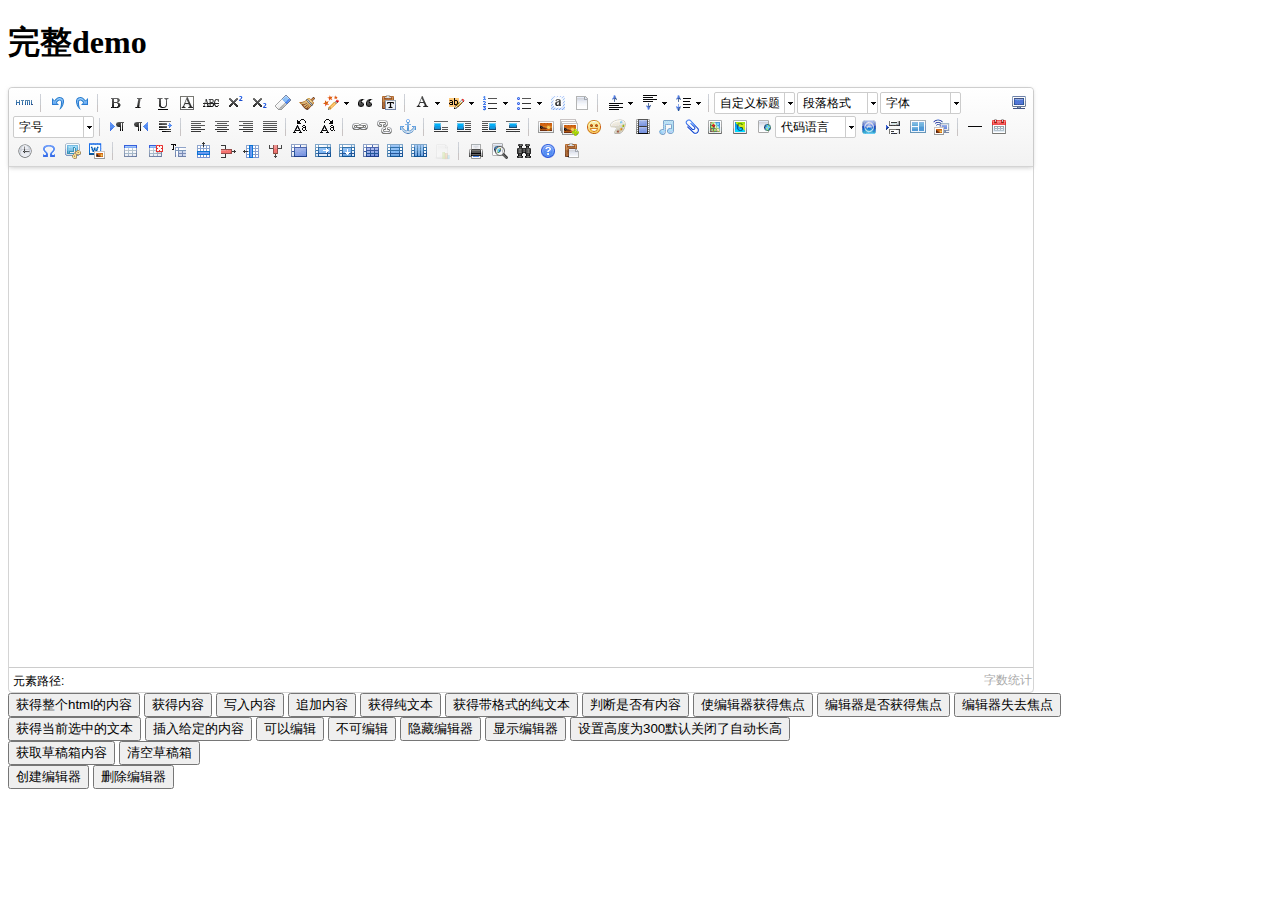
<file: staticfiles/ueditor/index.html>
<!DOCTYPE HTML PUBLIC "-//W3C//DTD HTML 4.01 Transitional//EN"
        "http://www.w3.org/TR/html4/loose.dtd">
<html>
<head>
    <title>完整demo</title>
    <meta http-equiv="Content-Type" content="text/html;charset=utf-8"/>
    <script type="text/javascript" charset="utf-8" src="ueditor.config.js"></script>
    <script type="text/javascript" charset="utf-8" src="ueditor.all.min.js"> </script>
    <!--建议手动加在语言，避免在ie下有时因为加载语言失败导致编辑器加载失败-->
    <!--这里加载的语言文件会覆盖你在配置项目里添加的语言类型，比如你在配置项目里配置的是英文，这里加载的中文，那最后就是中文-->
    <script type="text/javascript" charset="utf-8" src="lang/zh-cn/zh-cn.js"></script>

    <style type="text/css">
        div{
            width:100%;
        }
    </style>
</head>
<body>
<div>
    <h1>完整demo</h1>
    <script id="editor" type="text/plain" style="width:1024px;height:500px;"></script>
</div>
<div id="btns">
    <div>
        <button onclick="getAllHtml()">获得整个html的内容</button>
        <button onclick="getContent()">获得内容</button>
        <button onclick="setContent()">写入内容</button>
        <button onclick="setContent(true)">追加内容</button>
        <button onclick="getContentTxt()">获得纯文本</button>
        <button onclick="getPlainTxt()">获得带格式的纯文本</button>
        <button onclick="hasContent()">判断是否有内容</button>
        <button onclick="setFocus()">使编辑器获得焦点</button>
        <button onmousedown="isFocus(event)">编辑器是否获得焦点</button>
        <button onmousedown="setblur(event)" >编辑器失去焦点</button>

    </div>
    <div>
        <button onclick="getText()">获得当前选中的文本</button>
        <button onclick="insertHtml()">插入给定的内容</button>
        <button id="enable" onclick="setEnabled()">可以编辑</button>
        <button onclick="setDisabled()">不可编辑</button>
        <button onclick=" UE.getEditor('editor').setHide()">隐藏编辑器</button>
        <button onclick=" UE.getEditor('editor').setShow()">显示编辑器</button>
        <button onclick=" UE.getEditor('editor').setHeight(300)">设置高度为300默认关闭了自动长高</button>
    </div>

    <div>
        <button onclick="getLocalData()" >获取草稿箱内容</button>
        <button onclick="clearLocalData()" >清空草稿箱</button>
    </div>

</div>
<div>
    <button onclick="createEditor()">
    创建编辑器</button>
    <button onclick="deleteEditor()">
    删除编辑器</button>
</div>

<script type="text/javascript">

    //实例化编辑器
    //建议使用工厂方法getEditor创建和引用编辑器实例，如果在某个闭包下引用该编辑器，直接调用UE.getEditor('editor')就能拿到相关的实例
    var ue = UE.getEditor('editor');


    function isFocus(e){
        alert(UE.getEditor('editor').isFocus());
        UE.dom.domUtils.preventDefault(e)
    }
    function setblur(e){
        UE.getEditor('editor').blur();
        UE.dom.domUtils.preventDefault(e)
    }
    function insertHtml() {
        var value = prompt('插入html代码', '');
        UE.getEditor('editor').execCommand('insertHtml', value)
    }
    function createEditor() {
        enableBtn();
        UE.getEditor('editor');
    }
    function getAllHtml() {
        alert(UE.getEditor('editor').getAllHtml())
    }
    function getContent() {
        var arr = [];
        arr.push("使用editor.getContent()方法可以获得编辑器的内容");
        arr.push("内容为：");
        arr.push(UE.getEditor('editor').getContent());
        alert(arr.join("\n"));
    }
    function getPlainTxt() {
        var arr = [];
        arr.push("使用editor.getPlainTxt()方法可以获得编辑器的带格式的纯文本内容");
        arr.push("内容为：");
        arr.push(UE.getEditor('editor').getPlainTxt());
        alert(arr.join('\n'))
    }
    function setContent(isAppendTo) {
        var arr = [];
        arr.push("使用editor.setContent('欢迎使用ueditor')方法可以设置编辑器的内容");
        UE.getEditor('editor').setContent('欢迎使用ueditor', isAppendTo);
        alert(arr.join("\n"));
    }
    function setDisabled() {
        UE.getEditor('editor').setDisabled('fullscreen');
        disableBtn("enable");
    }

    function setEnabled() {
        UE.getEditor('editor').setEnabled();
        enableBtn();
    }

    function getText() {
        //当你点击按钮时编辑区域已经失去了焦点，如果直接用getText将不会得到内容，所以要在选回来，然后取得内容
        var range = UE.getEditor('editor').selection.getRange();
        range.select();
        var txt = UE.getEditor('editor').selection.getText();
        alert(txt)
    }

    function getContentTxt() {
        var arr = [];
        arr.push("使用editor.getContentTxt()方法可以获得编辑器的纯文本内容");
        arr.push("编辑器的纯文本内容为：");
        arr.push(UE.getEditor('editor').getContentTxt());
        alert(arr.join("\n"));
    }
    function hasContent() {
        var arr = [];
        arr.push("使用editor.hasContents()方法判断编辑器里是否有内容");
        arr.push("判断结果为：");
        arr.push(UE.getEditor('editor').hasContents());
        alert(arr.join("\n"));
    }
    function setFocus() {
        UE.getEditor('editor').focus();
    }
    function deleteEditor() {
        disableBtn();
        UE.getEditor('editor').destroy();
    }
    function disableBtn(str) {
        var div = document.getElementById('btns');
        var btns = UE.dom.domUtils.getElementsByTagName(div, "button");
        for (var i = 0, btn; btn = btns[i++];) {
            if (btn.id == str) {
                UE.dom.domUtils.removeAttributes(btn, ["disabled"]);
            } else {
                btn.setAttribute("disabled", "true");
            }
        }
    }
    function enableBtn() {
        var div = document.getElementById('btns');
        var btns = UE.dom.domUtils.getElementsByTagName(div, "button");
        for (var i = 0, btn; btn = btns[i++];) {
            UE.dom.domUtils.removeAttributes(btn, ["disabled"]);
        }
    }

    function getLocalData () {
        alert(UE.getEditor('editor').execCommand( "getlocaldata" ));
    }

    function clearLocalData () {
        UE.getEditor('editor').execCommand( "clearlocaldata" );
        alert("已清空草稿箱")
    }
</script>
</body>
</html>
</file>
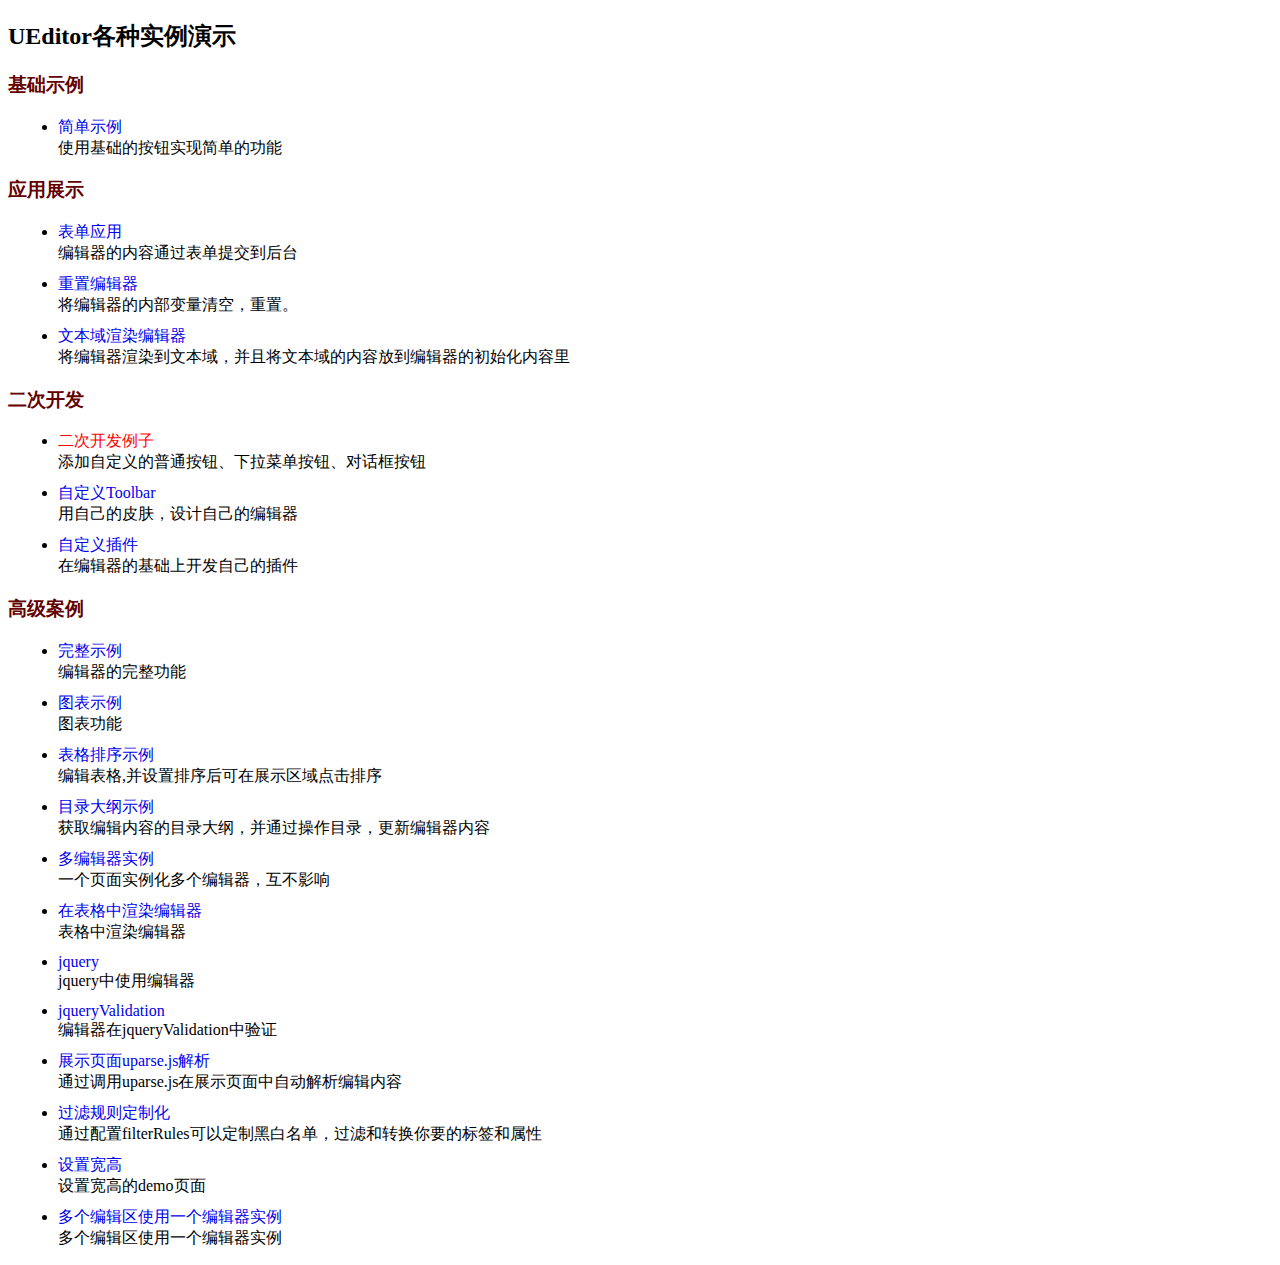
<file: staticfiles/ueditor/_examples/index.html>
<!DOCTYPE HTML>
<html>
<head>
    <meta http-equiv="Content-Type" content="text/html; charset=utf-8" />
    <title></title>
    <style type="text/css">
        h3{
            color:#630000;
        }
        ul li{
            margin: 10px;
        }
        a:link,a:active,a:visited{
            color: #0000EE;
        }
        a{
            text-decoration: none;
        }
    </style>
</head>
<body>
<h2>UEditor各种实例演示</h2>
<h3>基础示例</h3>
<ul>
    <li>
        <a href="simpleDemo.html" target="_self">简单示例</a><br/>
        使用基础的按钮实现简单的功能
    </li>
</ul>
<h3>应用展示</h3>
<ul>
    <li>
        <a href="submitFormDemo.html" target="_self">表单应用</a><br/>
        编辑器的内容通过表单提交到后台
    </li>
    <li>
        <a href="resetDemo.html" target="_self">重置编辑器</a><br/>
        将编辑器的内部变量清空，重置。
    </li>
    <li>
        <a href="textareaDemo.html" target="_self">文本域渲染编辑器</a><br/>
        将编辑器渲染到文本域，并且将文本域的内容放到编辑器的初始化内容里
    </li>
</ul>
<h3>二次开发</h3>
<ul>
    <li>
        <a style="color:red;" href="customizeToolbarUIDemo.html" target="_self">二次开发例子</a><br/>
        添加自定义的普通按钮、下拉菜单按钮、对话框按钮
    </li>
    <li>
        <a href="customToolbarDemo.html" target="_self">自定义Toolbar</a><br/>
        用自己的皮肤，设计自己的编辑器
    </li>
    <li>
        <a href="customPluginDemo.html" target="_self">自定义插件</a><br/>
        在编辑器的基础上开发自己的插件
    </li>
</ul>
<h3>高级案例</h3>
<ul>
    <li>
        <a href="completeDemo.html" target="_self">完整示例</a><br/>
        编辑器的完整功能
    </li>
    <li>
        <a href="charts.html" target="_self"  >图表示例</a><br/>
        图表功能
    </li>
    <li>
        <a href="sortableDemo.html" target="_self" >表格排序示例</a><br/>
        编辑表格,并设置排序后可在展示区域点击排序
    </li>
    <li>
        <a href="sectionDemo.html" target="_self" >目录大纲示例</a><br/>
        获取编辑内容的目录大纲，并通过操作目录，更新编辑器内容
    </li>
    <li>
        <a href="multiDemo.html" target="_self">多编辑器实例</a><br/>
        一个页面实例化多个编辑器，互不影响
    </li>
    <li>
        <a href="renderInTable.html" target="_self">在表格中渲染编辑器</a><br/>
        表格中渲染编辑器
    </li>
    <li>
        <a href="jqueryCompleteDemo.html" target="_self">jquery</a><br/>
        jquery中使用编辑器
    </li>
    <li>
        <a href="jqueryValidation.html" target="_self">jqueryValidation</a><br/>
        编辑器在jqueryValidation中验证
    </li>
    <li>
        <a href="uparsedemo.html" target="_self">展示页面uparse.js解析</a><br/>
        通过调用uparse.js在展示页面中自动解析编辑内容
    </li>
    <li>
        <a href="filterRuleDemo.html" target="_self">过滤规则定制化</a><br/>
        通过配置filterRules可以定制黑白名单，过滤和转换你要的标签和属性
    </li>
    <li>
        <a href="setWidthHeightDemo.html" target="_self">设置宽高</a><br/>
        设置宽高的demo页面
    </li>
    <li>
        <a href="multiEditorWithOneInstance.html" target="_self">多个编辑区使用一个编辑器实例</a><br/>
        多个编辑区使用一个编辑器实例
    </li>
</ul>
<script type="text/javascript">
    var href = location.href;
    if(href.indexOf("http") != 0 ){
        alert("您当前尚未将UEditor部署到服务器环境，部分浏览器下所有弹出框功能的使用会受到限制！");
    }
</script>
</body>
</html>
</file>
